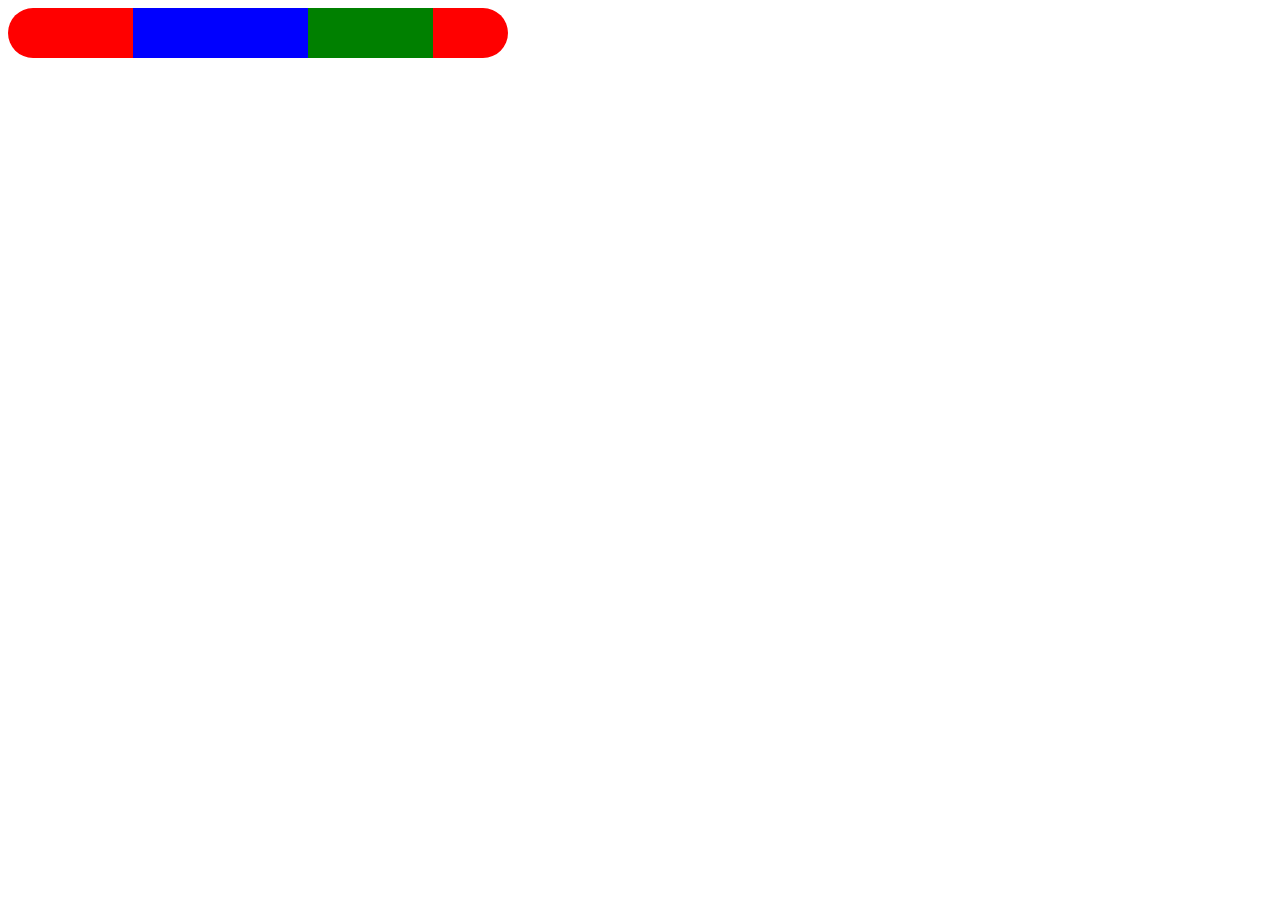
<file: index.html>
<!DOCTYPE HTML>
<html lang="en">
<head>
  <link rel="stylesheet" href="worm_chart.css" type="text/css"/>
</head>
<body>
  <div id="worm_container"></div>

  <script src="https://ajax.googleapis.com/ajax/libs/jquery/1.7.1/jquery.min.js" type="text/javascript"></script>
  <script src="worm_chart.js" type="text/javascript"></script>

  <script type="text/javascript">
    $(function(){
      $("#worm_container").wormChart([25, 35, 25, 15]);
    });
  </script>
</body>
</html>
</file>
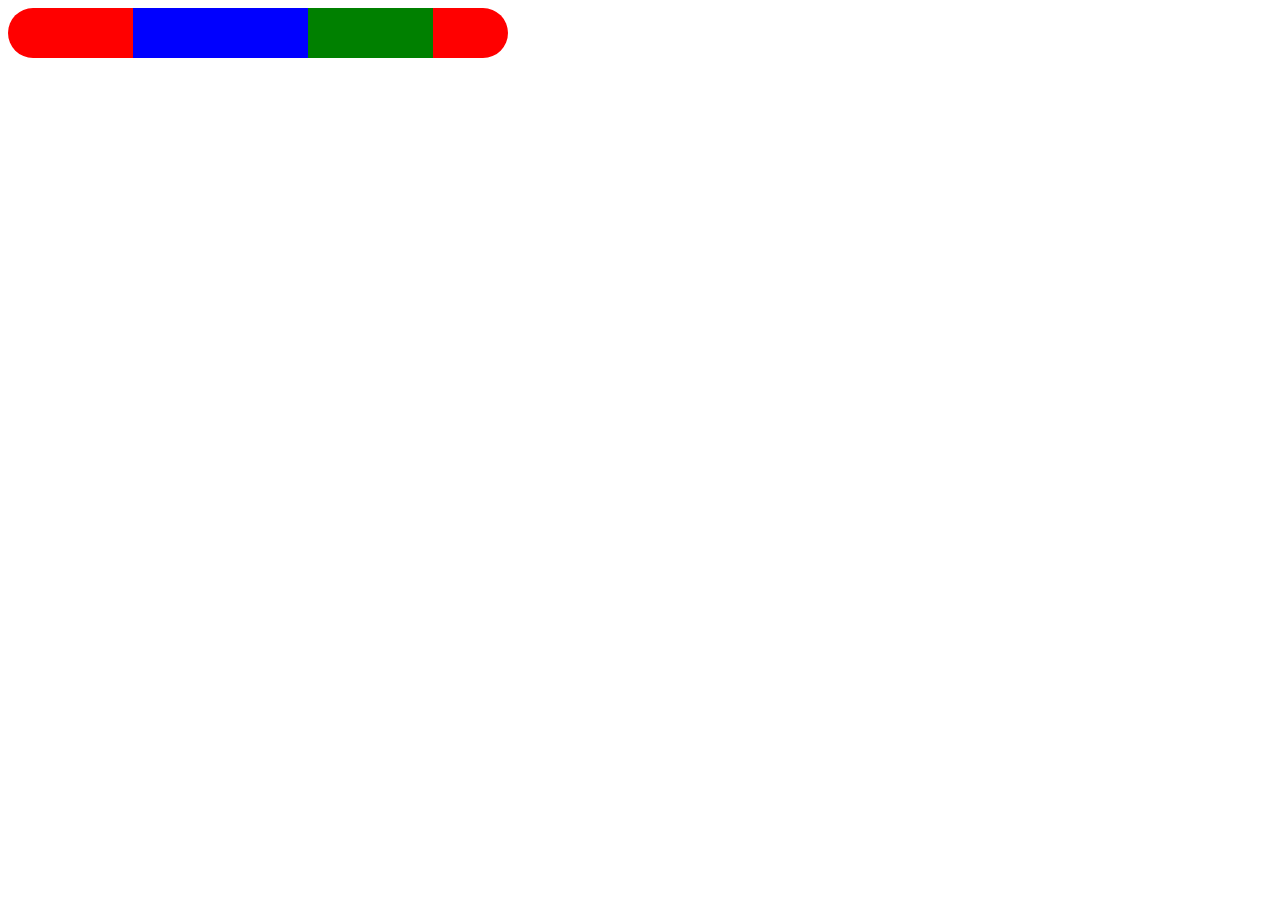
<file: example.html>
<!DOCTYPE HTML>
<html lang="en">
<head>
	<meta charset="UTF-8">
  <link rel="stylesheet" href="worm_chart.css"/>
</head>
<body>
  <div id="worm_container"></div>

  <script src="https://ajax.googleapis.com/ajax/libs/jquery/1.7.1/jquery.min.js" type="text/javascript"></script>
  <script src="worm_chart.js" type="text/javascript"></script>

  <script type="text/javascript">
    $(function(){
      $("#worm_container").wormChart([25, 35, 25, 15]);
    });
  </script>
</body>
</html>
</file>
<file: worm_chart.css>
#worm_container {
  height: 50px;
  width: 500px;
}

.worm_chart {
  padding: 0px;
  margin: 0px;
  width: 100%;
  height: 100%;
}

.worm_portion {
  height: 100%;
  float: left;
}

.worm_portion:first-child {
  -webkit-border-top-left-radius: 35px;
  -webkit-border-bottom-left-radius: 35px;
  -moz-border-radius-topleft: 35px;
  -moz-border-radius-bottomleft: 35px;
  border-top-left-radius: 35px;
  border-bottom-left-radius: 35px;
}

.worm_portion:last-child {
  -webkit-border-top-right-radius: 35px;
  -webkit-border-bottom-right-radius: 35px;
  -moz-border-radius-topright: 35px;
  -moz-border-radius-bottomright: 35px;
  border-top-right-radius: 35px;
  border-bottom-right-radius: 35px;
}

.portion_color0{
  background-color: red;
}
.portion_color1 {
  background-color: blue;
}
.portion_color2 {
  background-color: green;
}
</file>
